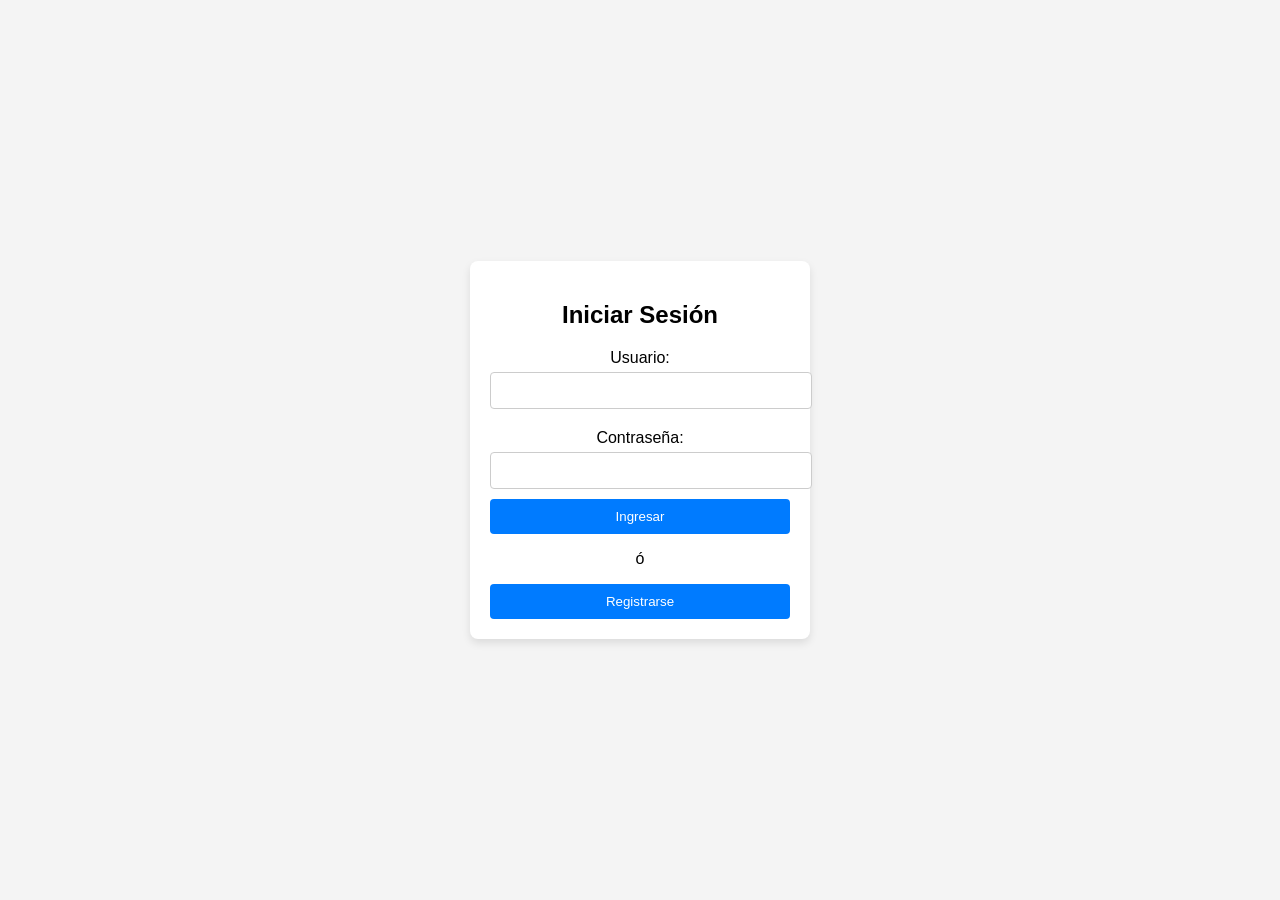
<file: index.html>
<!DOCTYPE html>
<html lang="es">
<head>
    <meta charset="UTF-8">
    <meta name="viewport" content="width=device-width, initial-scale=1.0">
    <title>Sistema de Ventas</title>
    <link rel="stylesheet" href="css/styless.css">
</head>
<body>
    <div class="login-container">
        <h2>Iniciar Sesión</h2>
        <form action="php/login.php" method="POST">
            <label for="usuario">Usuario:</label>
            <input type="text" id="usuario" name="usuario" required>
            
            <label for="contraseña">Contraseña:</label>
            <input type="password" id="contraseña" name="contraseña" required>
            
            <button type="submit">Ingresar</button>
            <p>ó</p>
            <a href="registro.html"><button type="button">Registrarse</button></a>
        </form>
    </div>
</body>
</html>
</file>
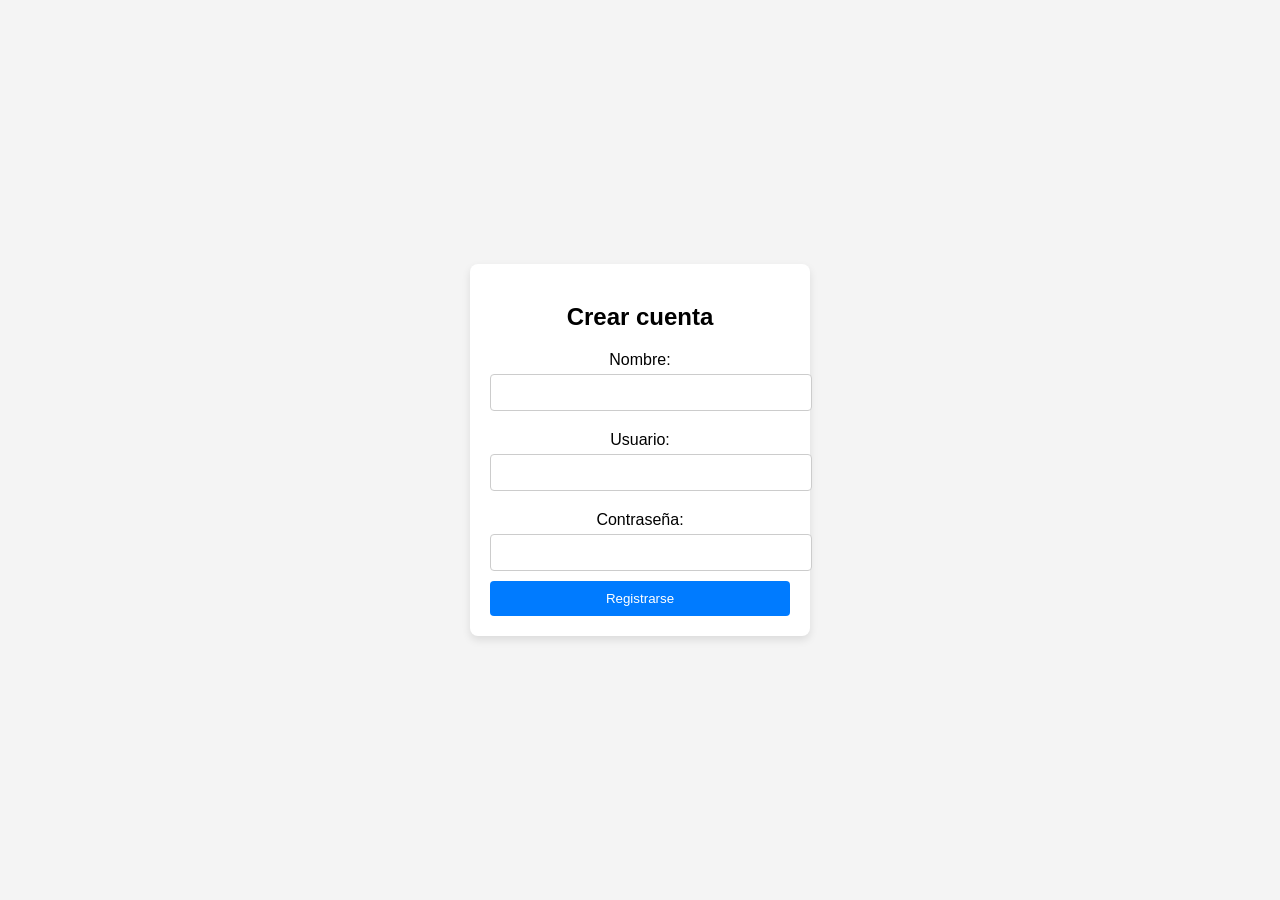
<file: registro.html>
<!DOCTYPE html>
<html lang="es">
<head>
    <meta charset="UTF-8">
    <meta name="viewport" content="width=device-width, initial-scale=1.0">
    <title>Sistema de Ventas</title>
    <link rel="stylesheet" href="css/styless.css">
</head>
<body>
    <div class="login-container">
        <h2>Crear cuenta</h2>
        <form action="php/register.php" method="POST">
            <label for="nombre">Nombre:</label>
            <input type="text" id="nombre" name="nombre" required>
            <label for="usuario">Usuario:</label>
            <input type="text" id="usuario" name="usuario" required>
            
            <label for="contraseña">Contraseña:</label>
            <input type="password" id="contraseña" name="contraseña" required>
            
            <button type="submit">Registrarse</button>
        </form>
    </div>
</body>
</html>
</file>
<file: css/styless.css>
body {
    font-family: Arial, sans-serif;
    background-color: #f4f4f4;
    margin: 0;
    padding: 0;
    display: flex;
    justify-content: center;
    align-items: center;
    height: 100vh;
}

.login-container {
    background: #fff;
    padding: 20px;
    border-radius: 8px;
    box-shadow: 0 4px 8px rgba(0, 0, 0, 0.1);
    width: 300px;
    text-align: center;
}

.login-container h2 {
    margin-bottom: 20px;
}

.login-container label {
    display: block;
    margin: 10px 0 5px;
}

.login-container input {
    width: 100%;
    padding: 10px;
    margin-bottom: 10px;
    border: 1px solid #ccc;
    border-radius: 4px;
}

.login-container button {
    width: 100%;
    padding: 10px;
    background-color: #007bff;
    color: white;
    border: none;
    border-radius: 4px;
    cursor: pointer;
}

.login-container button:hover {
    background-color: #0056b3;
}
</file>
